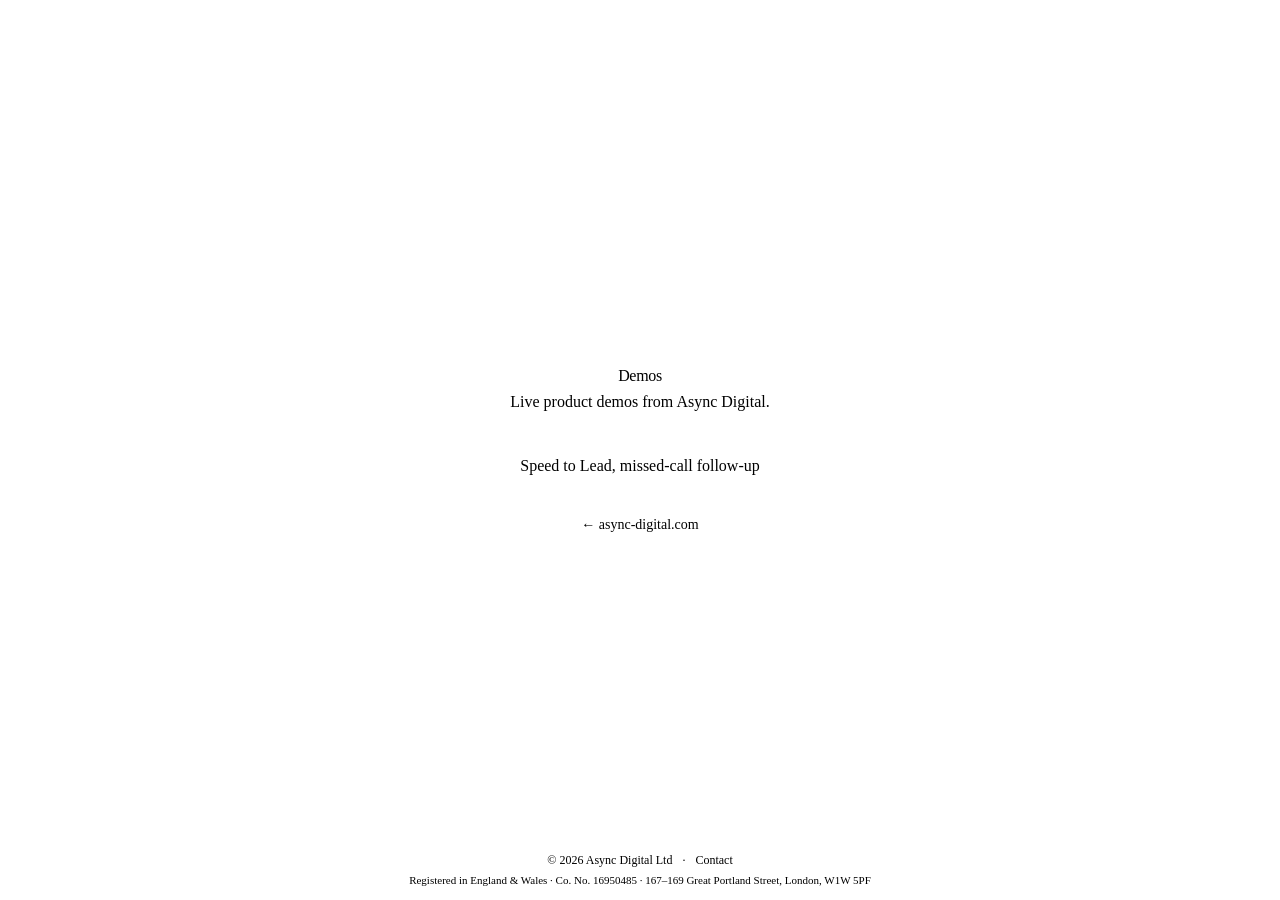
<file: index.html>
<!doctype html>
<html lang="en-GB">
<head>
  <meta charset="utf-8" />
  <meta name="viewport" content="width=device-width,initial-scale=1" />
  <title>Async Digital | Demos</title>
  <meta name="description" content="Live product demos from Async Digital." />

  <!-- Open Graph -->
  <meta property="og:type" content="website" />
  <meta property="og:site_name" content="Async Digital" />
  <meta property="og:title" content="Async Digital | Demos" />
  <meta property="og:description" content="Live product demos from Async Digital." />
  <meta property="og:image" content="https://async-digital.com/assets/og-logo.jpg" />
  <meta property="og:url" content="https://demo.async-digital.com/" />

  <!-- Twitter Card -->
  <meta name="twitter:card" content="summary_large_image" />
  <meta name="twitter:title" content="Async Digital | Demos" />
  <meta name="twitter:description" content="Live product demos from Async Digital." />
  <meta name="twitter:image" content="https://async-digital.com/assets/og-logo.jpg" />

  <link rel="icon" type="image/png" sizes="32x32" href="https://async-digital.com/assets/favicon-32x32.png" />
  <link rel="icon" type="image/png" sizes="16x16" href="https://async-digital.com/assets/favicon-16x16.png" />
  <link rel="apple-touch-icon" sizes="180x180" href="https://async-digital.com/assets/apple-touch-icon.png" />

  <link rel="stylesheet" href="https://async-digital.com/assets/brand.css" />

  <style>
    * { box-sizing: border-box; }
    body {
      margin: 0;
      font-family: var(--font-sans);
      color: var(--text);
      background: var(--bg);
      display: flex;
      align-items: center;
      justify-content: center;
      min-height: 100vh;
      padding: 24px;
    }
    .container { text-align: center; max-width: 480px; }
    h1 { font-size: var(--size-h2); font-weight: var(--weight-bold); margin: 0 0 8px; letter-spacing: -0.02em; }
    p { color: var(--muted); margin: 0 0 32px; font-size: var(--size-body); line-height: var(--lh-relaxed); }
    .demos { list-style: none; padding: 0; margin: 0; }
    .demos li { margin-bottom: 12px; }
    .demos a {
      display: block;
      padding: 14px 20px;
      border: 1px solid var(--border);
      border-radius: 10px;
      text-decoration: none;
      color: var(--text);
      font-weight: var(--weight-medium);
      font-size: var(--size-small);
      transition: background 120ms ease, box-shadow 120ms ease;
    }
    .demos a:hover {
      background: var(--card);
      box-shadow: 0 2px 8px rgba(0,0,0,0.04);
    }
    .demos a:focus-visible {
      outline: 3px solid color-mix(in srgb, var(--primary) 35%, transparent);
      outline-offset: 3px;
    }
    .back {
      margin-top: 28px;
      font-size: 14px;
      color: var(--muted);
    }
    .back a {
      color: var(--text);
      text-decoration: none;
      border-bottom: 1px solid var(--border);
      padding-bottom: 1px;
    }
    .back a:hover { border-bottom-color: rgba(0,0,0,0.18); }
    .legal {
      position: fixed;
      bottom: 0;
      left: 0;
      right: 0;
      padding: 10px 16px 12px;
      text-align: center;
      color: var(--muted);
      line-height: 1.4;
    }
    .legal-primary {
      display: flex;
      flex-wrap: wrap;
      justify-content: center;
      gap: 4px 10px;
      font-size: 12px;
      color: var(--text);
    }
    .legal-fine {
      margin-top: 3px;
      font-size: 11px;
    }
    .legal-sep { color: var(--border); }
    .legal-nowrap { white-space: nowrap; }
    .legal a {
      color: var(--text);
      text-decoration: none;
      border-bottom: 1px solid var(--border);
      padding-bottom: 1px;
    }
    .legal a:hover { border-bottom-color: rgba(0,0,0,0.18); }
  </style>
  <script src="https://async-digital.com/assets/brand.js?v=2026-04-27" defer></script>
</head>
<body>
  <div class="container">
    <h1>Demos</h1>
    <p>Live product demos from Async Digital.</p>
    <ul class="demos">
      <li><a href="/speed-to-lead/">Speed to Lead, missed-call follow-up</a></li>
    </ul>
    <div class="back"><a href="https://async-digital.com">← async-digital.com</a></div>
  </div>
  <div class="legal" role="contentinfo">
    <div class="legal-primary">
      <span>&copy; <span id="year"></span> Async Digital Ltd</span>
      <span class="legal-sep" aria-hidden="true">&middot;</span>
      <a data-brand-mailto href="mailto:info@async-digital.com">Contact</a>
    </div>
    <div class="legal-fine">
      Registered in England &amp; Wales
      <span class="legal-sep" aria-hidden="true">&middot;</span>
      <span class="legal-nowrap">Co. No. 16950485</span>
      <span class="legal-sep" aria-hidden="true">&middot;</span>
      167&ndash;169 Great Portland Street, London,
      <span class="legal-nowrap">W1W 5PF</span>
    </div>
  </div>
  <script>
    document.getElementById("year").textContent = new Date().getFullYear();
  </script>
</body>
</html>
</file>
